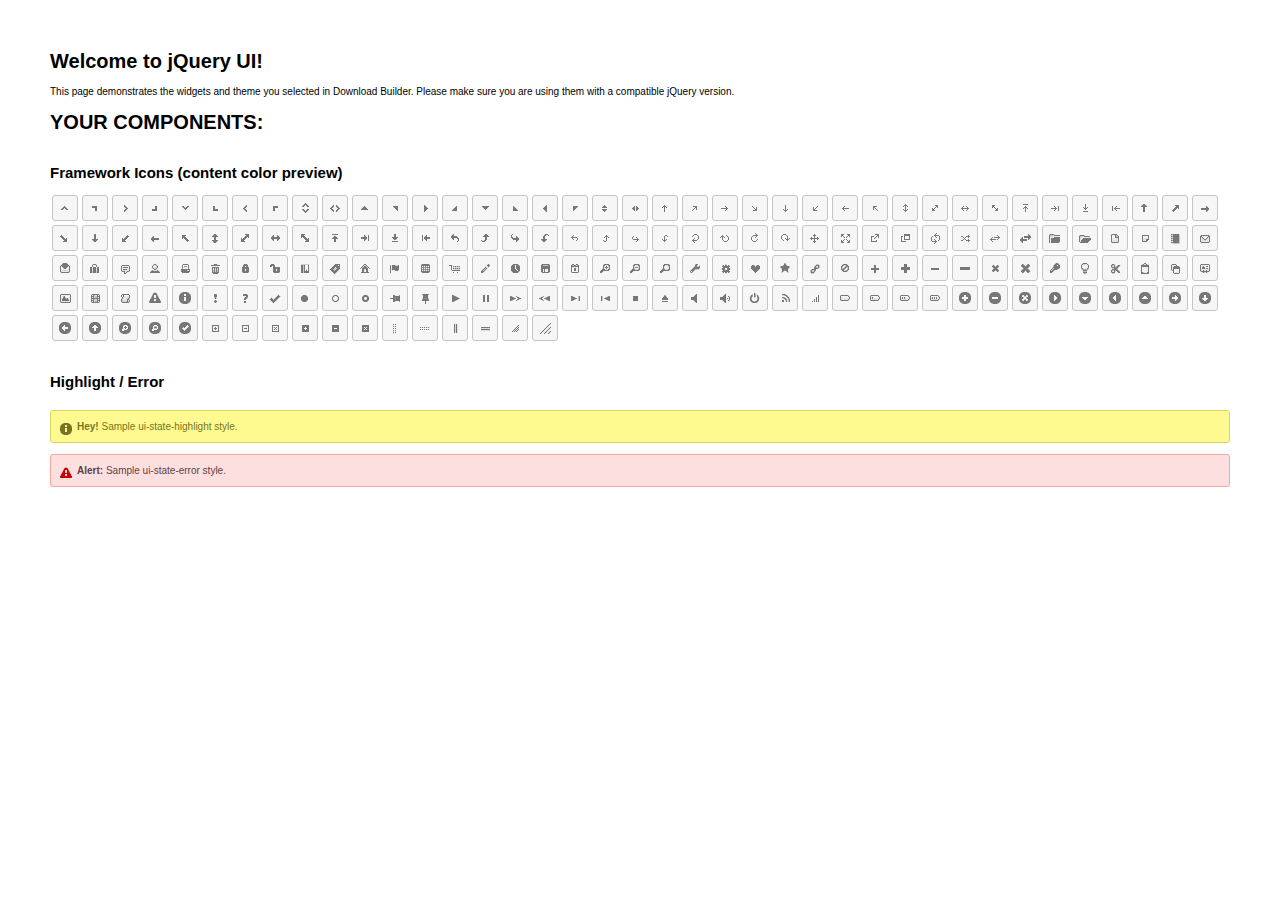
<file: public/js/index.html>
<!doctype html>
<html lang="us">
<head>
	<meta charset="utf-8">
	<title>jQuery UI Example Page</title>
	<link href="jquery-ui.css" rel="stylesheet">
	<style>
	body{
		font: 62.5% "Trebuchet MS", sans-serif;
		margin: 50px;
	}
	.demoHeaders {
		margin-top: 2em;
	}
	#dialog-link {
		padding: .4em 1em .4em 20px;
		text-decoration: none;
		position: relative;
	}
	#dialog-link span.ui-icon {
		margin: 0 5px 0 0;
		position: absolute;
		left: .2em;
		top: 50%;
		margin-top: -8px;
	}
	#icons {
		margin: 0;
		padding: 0;
	}
	#icons li {
		margin: 2px;
		position: relative;
		padding: 4px 0;
		cursor: pointer;
		float: left;
		list-style: none;
	}
	#icons span.ui-icon {
		float: left;
		margin: 0 4px;
	}
	.fakewindowcontain .ui-widget-overlay {
		position: absolute;
	}
	select {
		width: 200px;
	}
	</style>
</head>
<body>

<h1>Welcome to jQuery UI!</h1>

<div class="ui-widget">
	<p>This page demonstrates the widgets and theme you selected in Download Builder. Please make sure you are using them with a compatible jQuery version.</p>
</div>

<h1>YOUR COMPONENTS:</h1>












<h2 class="demoHeaders">Framework Icons (content color preview)</h2>
<ul id="icons" class="ui-widget ui-helper-clearfix">
	<li class="ui-state-default ui-corner-all" title=".ui-icon-carat-1-n"><span class="ui-icon ui-icon-carat-1-n"></span></li>
	<li class="ui-state-default ui-corner-all" title=".ui-icon-carat-1-ne"><span class="ui-icon ui-icon-carat-1-ne"></span></li>
	<li class="ui-state-default ui-corner-all" title=".ui-icon-carat-1-e"><span class="ui-icon ui-icon-carat-1-e"></span></li>
	<li class="ui-state-default ui-corner-all" title=".ui-icon-carat-1-se"><span class="ui-icon ui-icon-carat-1-se"></span></li>
	<li class="ui-state-default ui-corner-all" title=".ui-icon-carat-1-s"><span class="ui-icon ui-icon-carat-1-s"></span></li>
	<li class="ui-state-default ui-corner-all" title=".ui-icon-carat-1-sw"><span class="ui-icon ui-icon-carat-1-sw"></span></li>
	<li class="ui-state-default ui-corner-all" title=".ui-icon-carat-1-w"><span class="ui-icon ui-icon-carat-1-w"></span></li>
	<li class="ui-state-default ui-corner-all" title=".ui-icon-carat-1-nw"><span class="ui-icon ui-icon-carat-1-nw"></span></li>
	<li class="ui-state-default ui-corner-all" title=".ui-icon-carat-2-n-s"><span class="ui-icon ui-icon-carat-2-n-s"></span></li>
	<li class="ui-state-default ui-corner-all" title=".ui-icon-carat-2-e-w"><span class="ui-icon ui-icon-carat-2-e-w"></span></li>
	<li class="ui-state-default ui-corner-all" title=".ui-icon-triangle-1-n"><span class="ui-icon ui-icon-triangle-1-n"></span></li>
	<li class="ui-state-default ui-corner-all" title=".ui-icon-triangle-1-ne"><span class="ui-icon ui-icon-triangle-1-ne"></span></li>
	<li class="ui-state-default ui-corner-all" title=".ui-icon-triangle-1-e"><span class="ui-icon ui-icon-triangle-1-e"></span></li>
	<li class="ui-state-default ui-corner-all" title=".ui-icon-triangle-1-se"><span class="ui-icon ui-icon-triangle-1-se"></span></li>
	<li class="ui-state-default ui-corner-all" title=".ui-icon-triangle-1-s"><span class="ui-icon ui-icon-triangle-1-s"></span></li>
	<li class="ui-state-default ui-corner-all" title=".ui-icon-triangle-1-sw"><span class="ui-icon ui-icon-triangle-1-sw"></span></li>
	<li class="ui-state-default ui-corner-all" title=".ui-icon-triangle-1-w"><span class="ui-icon ui-icon-triangle-1-w"></span></li>
	<li class="ui-state-default ui-corner-all" title=".ui-icon-triangle-1-nw"><span class="ui-icon ui-icon-triangle-1-nw"></span></li>
	<li class="ui-state-default ui-corner-all" title=".ui-icon-triangle-2-n-s"><span class="ui-icon ui-icon-triangle-2-n-s"></span></li>
	<li class="ui-state-default ui-corner-all" title=".ui-icon-triangle-2-e-w"><span class="ui-icon ui-icon-triangle-2-e-w"></span></li>
	<li class="ui-state-default ui-corner-all" title=".ui-icon-arrow-1-n"><span class="ui-icon ui-icon-arrow-1-n"></span></li>
	<li class="ui-state-default ui-corner-all" title=".ui-icon-arrow-1-ne"><span class="ui-icon ui-icon-arrow-1-ne"></span></li>
	<li class="ui-state-default ui-corner-all" title=".ui-icon-arrow-1-e"><span class="ui-icon ui-icon-arrow-1-e"></span></li>
	<li class="ui-state-default ui-corner-all" title=".ui-icon-arrow-1-se"><span class="ui-icon ui-icon-arrow-1-se"></span></li>
	<li class="ui-state-default ui-corner-all" title=".ui-icon-arrow-1-s"><span class="ui-icon ui-icon-arrow-1-s"></span></li>
	<li class="ui-state-default ui-corner-all" title=".ui-icon-arrow-1-sw"><span class="ui-icon ui-icon-arrow-1-sw"></span></li>
	<li class="ui-state-default ui-corner-all" title=".ui-icon-arrow-1-w"><span class="ui-icon ui-icon-arrow-1-w"></span></li>
	<li class="ui-state-default ui-corner-all" title=".ui-icon-arrow-1-nw"><span class="ui-icon ui-icon-arrow-1-nw"></span></li>
	<li class="ui-state-default ui-corner-all" title=".ui-icon-arrow-2-n-s"><span class="ui-icon ui-icon-arrow-2-n-s"></span></li>
	<li class="ui-state-default ui-corner-all" title=".ui-icon-arrow-2-ne-sw"><span class="ui-icon ui-icon-arrow-2-ne-sw"></span></li>
	<li class="ui-state-default ui-corner-all" title=".ui-icon-arrow-2-e-w"><span class="ui-icon ui-icon-arrow-2-e-w"></span></li>
	<li class="ui-state-default ui-corner-all" title=".ui-icon-arrow-2-se-nw"><span class="ui-icon ui-icon-arrow-2-se-nw"></span></li>
	<li class="ui-state-default ui-corner-all" title=".ui-icon-arrowstop-1-n"><span class="ui-icon ui-icon-arrowstop-1-n"></span></li>
	<li class="ui-state-default ui-corner-all" title=".ui-icon-arrowstop-1-e"><span class="ui-icon ui-icon-arrowstop-1-e"></span></li>
	<li class="ui-state-default ui-corner-all" title=".ui-icon-arrowstop-1-s"><span class="ui-icon ui-icon-arrowstop-1-s"></span></li>
	<li class="ui-state-default ui-corner-all" title=".ui-icon-arrowstop-1-w"><span class="ui-icon ui-icon-arrowstop-1-w"></span></li>
	<li class="ui-state-default ui-corner-all" title=".ui-icon-arrowthick-1-n"><span class="ui-icon ui-icon-arrowthick-1-n"></span></li>
	<li class="ui-state-default ui-corner-all" title=".ui-icon-arrowthick-1-ne"><span class="ui-icon ui-icon-arrowthick-1-ne"></span></li>
	<li class="ui-state-default ui-corner-all" title=".ui-icon-arrowthick-1-e"><span class="ui-icon ui-icon-arrowthick-1-e"></span></li>
	<li class="ui-state-default ui-corner-all" title=".ui-icon-arrowthick-1-se"><span class="ui-icon ui-icon-arrowthick-1-se"></span></li>
	<li class="ui-state-default ui-corner-all" title=".ui-icon-arrowthick-1-s"><span class="ui-icon ui-icon-arrowthick-1-s"></span></li>
	<li class="ui-state-default ui-corner-all" title=".ui-icon-arrowthick-1-sw"><span class="ui-icon ui-icon-arrowthick-1-sw"></span></li>
	<li class="ui-state-default ui-corner-all" title=".ui-icon-arrowthick-1-w"><span class="ui-icon ui-icon-arrowthick-1-w"></span></li>
	<li class="ui-state-default ui-corner-all" title=".ui-icon-arrowthick-1-nw"><span class="ui-icon ui-icon-arrowthick-1-nw"></span></li>
	<li class="ui-state-default ui-corner-all" title=".ui-icon-arrowthick-2-n-s"><span class="ui-icon ui-icon-arrowthick-2-n-s"></span></li>
	<li class="ui-state-default ui-corner-all" title=".ui-icon-arrowthick-2-ne-sw"><span class="ui-icon ui-icon-arrowthick-2-ne-sw"></span></li>
	<li class="ui-state-default ui-corner-all" title=".ui-icon-arrowthick-2-e-w"><span class="ui-icon ui-icon-arrowthick-2-e-w"></span></li>
	<li class="ui-state-default ui-corner-all" title=".ui-icon-arrowthick-2-se-nw"><span class="ui-icon ui-icon-arrowthick-2-se-nw"></span></li>
	<li class="ui-state-default ui-corner-all" title=".ui-icon-arrowthickstop-1-n"><span class="ui-icon ui-icon-arrowthickstop-1-n"></span></li>
	<li class="ui-state-default ui-corner-all" title=".ui-icon-arrowthickstop-1-e"><span class="ui-icon ui-icon-arrowthickstop-1-e"></span></li>
	<li class="ui-state-default ui-corner-all" title=".ui-icon-arrowthickstop-1-s"><span class="ui-icon ui-icon-arrowthickstop-1-s"></span></li>
	<li class="ui-state-default ui-corner-all" title=".ui-icon-arrowthickstop-1-w"><span class="ui-icon ui-icon-arrowthickstop-1-w"></span></li>
	<li class="ui-state-default ui-corner-all" title=".ui-icon-arrowreturnthick-1-w"><span class="ui-icon ui-icon-arrowreturnthick-1-w"></span></li>
	<li class="ui-state-default ui-corner-all" title=".ui-icon-arrowreturnthick-1-n"><span class="ui-icon ui-icon-arrowreturnthick-1-n"></span></li>
	<li class="ui-state-default ui-corner-all" title=".ui-icon-arrowreturnthick-1-e"><span class="ui-icon ui-icon-arrowreturnthick-1-e"></span></li>
	<li class="ui-state-default ui-corner-all" title=".ui-icon-arrowreturnthick-1-s"><span class="ui-icon ui-icon-arrowreturnthick-1-s"></span></li>
	<li class="ui-state-default ui-corner-all" title=".ui-icon-arrowreturn-1-w"><span class="ui-icon ui-icon-arrowreturn-1-w"></span></li>
	<li class="ui-state-default ui-corner-all" title=".ui-icon-arrowreturn-1-n"><span class="ui-icon ui-icon-arrowreturn-1-n"></span></li>
	<li class="ui-state-default ui-corner-all" title=".ui-icon-arrowreturn-1-e"><span class="ui-icon ui-icon-arrowreturn-1-e"></span></li>
	<li class="ui-state-default ui-corner-all" title=".ui-icon-arrowreturn-1-s"><span class="ui-icon ui-icon-arrowreturn-1-s"></span></li>
	<li class="ui-state-default ui-corner-all" title=".ui-icon-arrowrefresh-1-w"><span class="ui-icon ui-icon-arrowrefresh-1-w"></span></li>
	<li class="ui-state-default ui-corner-all" title=".ui-icon-arrowrefresh-1-n"><span class="ui-icon ui-icon-arrowrefresh-1-n"></span></li>
	<li class="ui-state-default ui-corner-all" title=".ui-icon-arrowrefresh-1-e"><span class="ui-icon ui-icon-arrowrefresh-1-e"></span></li>
	<li class="ui-state-default ui-corner-all" title=".ui-icon-arrowrefresh-1-s"><span class="ui-icon ui-icon-arrowrefresh-1-s"></span></li>
	<li class="ui-state-default ui-corner-all" title=".ui-icon-arrow-4"><span class="ui-icon ui-icon-arrow-4"></span></li>
	<li class="ui-state-default ui-corner-all" title=".ui-icon-arrow-4-diag"><span class="ui-icon ui-icon-arrow-4-diag"></span></li>
	<li class="ui-state-default ui-corner-all" title=".ui-icon-extlink"><span class="ui-icon ui-icon-extlink"></span></li>
	<li class="ui-state-default ui-corner-all" title=".ui-icon-newwin"><span class="ui-icon ui-icon-newwin"></span></li>
	<li class="ui-state-default ui-corner-all" title=".ui-icon-refresh"><span class="ui-icon ui-icon-refresh"></span></li>
	<li class="ui-state-default ui-corner-all" title=".ui-icon-shuffle"><span class="ui-icon ui-icon-shuffle"></span></li>
	<li class="ui-state-default ui-corner-all" title=".ui-icon-transfer-e-w"><span class="ui-icon ui-icon-transfer-e-w"></span></li>
	<li class="ui-state-default ui-corner-all" title=".ui-icon-transferthick-e-w"><span class="ui-icon ui-icon-transferthick-e-w"></span></li>
	<li class="ui-state-default ui-corner-all" title=".ui-icon-folder-collapsed"><span class="ui-icon ui-icon-folder-collapsed"></span></li>
	<li class="ui-state-default ui-corner-all" title=".ui-icon-folder-open"><span class="ui-icon ui-icon-folder-open"></span></li>
	<li class="ui-state-default ui-corner-all" title=".ui-icon-document"><span class="ui-icon ui-icon-document"></span></li>
	<li class="ui-state-default ui-corner-all" title=".ui-icon-document-b"><span class="ui-icon ui-icon-document-b"></span></li>
	<li class="ui-state-default ui-corner-all" title=".ui-icon-note"><span class="ui-icon ui-icon-note"></span></li>
	<li class="ui-state-default ui-corner-all" title=".ui-icon-mail-closed"><span class="ui-icon ui-icon-mail-closed"></span></li>
	<li class="ui-state-default ui-corner-all" title=".ui-icon-mail-open"><span class="ui-icon ui-icon-mail-open"></span></li>
	<li class="ui-state-default ui-corner-all" title=".ui-icon-suitcase"><span class="ui-icon ui-icon-suitcase"></span></li>
	<li class="ui-state-default ui-corner-all" title=".ui-icon-comment"><span class="ui-icon ui-icon-comment"></span></li>
	<li class="ui-state-default ui-corner-all" title=".ui-icon-person"><span class="ui-icon ui-icon-person"></span></li>
	<li class="ui-state-default ui-corner-all" title=".ui-icon-print"><span class="ui-icon ui-icon-print"></span></li>
	<li class="ui-state-default ui-corner-all" title=".ui-icon-trash"><span class="ui-icon ui-icon-trash"></span></li>
	<li class="ui-state-default ui-corner-all" title=".ui-icon-locked"><span class="ui-icon ui-icon-locked"></span></li>
	<li class="ui-state-default ui-corner-all" title=".ui-icon-unlocked"><span class="ui-icon ui-icon-unlocked"></span></li>
	<li class="ui-state-default ui-corner-all" title=".ui-icon-bookmark"><span class="ui-icon ui-icon-bookmark"></span></li>
	<li class="ui-state-default ui-corner-all" title=".ui-icon-tag"><span class="ui-icon ui-icon-tag"></span></li>
	<li class="ui-state-default ui-corner-all" title=".ui-icon-home"><span class="ui-icon ui-icon-home"></span></li>
	<li class="ui-state-default ui-corner-all" title=".ui-icon-flag"><span class="ui-icon ui-icon-flag"></span></li>
	<li class="ui-state-default ui-corner-all" title=".ui-icon-calculator"><span class="ui-icon ui-icon-calculator"></span></li>
	<li class="ui-state-default ui-corner-all" title=".ui-icon-cart"><span class="ui-icon ui-icon-cart"></span></li>
	<li class="ui-state-default ui-corner-all" title=".ui-icon-pencil"><span class="ui-icon ui-icon-pencil"></span></li>
	<li class="ui-state-default ui-corner-all" title=".ui-icon-clock"><span class="ui-icon ui-icon-clock"></span></li>
	<li class="ui-state-default ui-corner-all" title=".ui-icon-disk"><span class="ui-icon ui-icon-disk"></span></li>
	<li class="ui-state-default ui-corner-all" title=".ui-icon-calendar"><span class="ui-icon ui-icon-calendar"></span></li>
	<li class="ui-state-default ui-corner-all" title=".ui-icon-zoomin"><span class="ui-icon ui-icon-zoomin"></span></li>
	<li class="ui-state-default ui-corner-all" title=".ui-icon-zoomout"><span class="ui-icon ui-icon-zoomout"></span></li>
	<li class="ui-state-default ui-corner-all" title=".ui-icon-search"><span class="ui-icon ui-icon-search"></span></li>
	<li class="ui-state-default ui-corner-all" title=".ui-icon-wrench"><span class="ui-icon ui-icon-wrench"></span></li>
	<li class="ui-state-default ui-corner-all" title=".ui-icon-gear"><span class="ui-icon ui-icon-gear"></span></li>
	<li class="ui-state-default ui-corner-all" title=".ui-icon-heart"><span class="ui-icon ui-icon-heart"></span></li>
	<li class="ui-state-default ui-corner-all" title=".ui-icon-star"><span class="ui-icon ui-icon-star"></span></li>
	<li class="ui-state-default ui-corner-all" title=".ui-icon-link"><span class="ui-icon ui-icon-link"></span></li>
	<li class="ui-state-default ui-corner-all" title=".ui-icon-cancel"><span class="ui-icon ui-icon-cancel"></span></li>
	<li class="ui-state-default ui-corner-all" title=".ui-icon-plus"><span class="ui-icon ui-icon-plus"></span></li>
	<li class="ui-state-default ui-corner-all" title=".ui-icon-plusthick"><span class="ui-icon ui-icon-plusthick"></span></li>
	<li class="ui-state-default ui-corner-all" title=".ui-icon-minus"><span class="ui-icon ui-icon-minus"></span></li>
	<li class="ui-state-default ui-corner-all" title=".ui-icon-minusthick"><span class="ui-icon ui-icon-minusthick"></span></li>
	<li class="ui-state-default ui-corner-all" title=".ui-icon-close"><span class="ui-icon ui-icon-close"></span></li>
	<li class="ui-state-default ui-corner-all" title=".ui-icon-closethick"><span class="ui-icon ui-icon-closethick"></span></li>
	<li class="ui-state-default ui-corner-all" title=".ui-icon-key"><span class="ui-icon ui-icon-key"></span></li>
	<li class="ui-state-default ui-corner-all" title=".ui-icon-lightbulb"><span class="ui-icon ui-icon-lightbulb"></span></li>
	<li class="ui-state-default ui-corner-all" title=".ui-icon-scissors"><span class="ui-icon ui-icon-scissors"></span></li>
	<li class="ui-state-default ui-corner-all" title=".ui-icon-clipboard"><span class="ui-icon ui-icon-clipboard"></span></li>
	<li class="ui-state-default ui-corner-all" title=".ui-icon-copy"><span class="ui-icon ui-icon-copy"></span></li>
	<li class="ui-state-default ui-corner-all" title=".ui-icon-contact"><span class="ui-icon ui-icon-contact"></span></li>
	<li class="ui-state-default ui-corner-all" title=".ui-icon-image"><span class="ui-icon ui-icon-image"></span></li>
	<li class="ui-state-default ui-corner-all" title=".ui-icon-video"><span class="ui-icon ui-icon-video"></span></li>
	<li class="ui-state-default ui-corner-all" title=".ui-icon-script"><span class="ui-icon ui-icon-script"></span></li>
	<li class="ui-state-default ui-corner-all" title=".ui-icon-alert"><span class="ui-icon ui-icon-alert"></span></li>
	<li class="ui-state-default ui-corner-all" title=".ui-icon-info"><span class="ui-icon ui-icon-info"></span></li>
	<li class="ui-state-default ui-corner-all" title=".ui-icon-notice"><span class="ui-icon ui-icon-notice"></span></li>
	<li class="ui-state-default ui-corner-all" title=".ui-icon-help"><span class="ui-icon ui-icon-help"></span></li>
	<li class="ui-state-default ui-corner-all" title=".ui-icon-check"><span class="ui-icon ui-icon-check"></span></li>
	<li class="ui-state-default ui-corner-all" title=".ui-icon-bullet"><span class="ui-icon ui-icon-bullet"></span></li>
	<li class="ui-state-default ui-corner-all" title=".ui-icon-radio-off"><span class="ui-icon ui-icon-radio-off"></span></li>
	<li class="ui-state-default ui-corner-all" title=".ui-icon-radio-on"><span class="ui-icon ui-icon-radio-on"></span></li>
	<li class="ui-state-default ui-corner-all" title=".ui-icon-pin-w"><span class="ui-icon ui-icon-pin-w"></span></li>
	<li class="ui-state-default ui-corner-all" title=".ui-icon-pin-s"><span class="ui-icon ui-icon-pin-s"></span></li>
	<li class="ui-state-default ui-corner-all" title=".ui-icon-play"><span class="ui-icon ui-icon-play"></span></li>
	<li class="ui-state-default ui-corner-all" title=".ui-icon-pause"><span class="ui-icon ui-icon-pause"></span></li>
	<li class="ui-state-default ui-corner-all" title=".ui-icon-seek-next"><span class="ui-icon ui-icon-seek-next"></span></li>
	<li class="ui-state-default ui-corner-all" title=".ui-icon-seek-prev"><span class="ui-icon ui-icon-seek-prev"></span></li>
	<li class="ui-state-default ui-corner-all" title=".ui-icon-seek-end"><span class="ui-icon ui-icon-seek-end"></span></li>
	<li class="ui-state-default ui-corner-all" title=".ui-icon-seek-first"><span class="ui-icon ui-icon-seek-first"></span></li>
	<li class="ui-state-default ui-corner-all" title=".ui-icon-stop"><span class="ui-icon ui-icon-stop"></span></li>
	<li class="ui-state-default ui-corner-all" title=".ui-icon-eject"><span class="ui-icon ui-icon-eject"></span></li>
	<li class="ui-state-default ui-corner-all" title=".ui-icon-volume-off"><span class="ui-icon ui-icon-volume-off"></span></li>
	<li class="ui-state-default ui-corner-all" title=".ui-icon-volume-on"><span class="ui-icon ui-icon-volume-on"></span></li>
	<li class="ui-state-default ui-corner-all" title=".ui-icon-power"><span class="ui-icon ui-icon-power"></span></li>
	<li class="ui-state-default ui-corner-all" title=".ui-icon-signal-diag"><span class="ui-icon ui-icon-signal-diag"></span></li>
	<li class="ui-state-default ui-corner-all" title=".ui-icon-signal"><span class="ui-icon ui-icon-signal"></span></li>
	<li class="ui-state-default ui-corner-all" title=".ui-icon-battery-0"><span class="ui-icon ui-icon-battery-0"></span></li>
	<li class="ui-state-default ui-corner-all" title=".ui-icon-battery-1"><span class="ui-icon ui-icon-battery-1"></span></li>
	<li class="ui-state-default ui-corner-all" title=".ui-icon-battery-2"><span class="ui-icon ui-icon-battery-2"></span></li>
	<li class="ui-state-default ui-corner-all" title=".ui-icon-battery-3"><span class="ui-icon ui-icon-battery-3"></span></li>
	<li class="ui-state-default ui-corner-all" title=".ui-icon-circle-plus"><span class="ui-icon ui-icon-circle-plus"></span></li>
	<li class="ui-state-default ui-corner-all" title=".ui-icon-circle-minus"><span class="ui-icon ui-icon-circle-minus"></span></li>
	<li class="ui-state-default ui-corner-all" title=".ui-icon-circle-close"><span class="ui-icon ui-icon-circle-close"></span></li>
	<li class="ui-state-default ui-corner-all" title=".ui-icon-circle-triangle-e"><span class="ui-icon ui-icon-circle-triangle-e"></span></li>
	<li class="ui-state-default ui-corner-all" title=".ui-icon-circle-triangle-s"><span class="ui-icon ui-icon-circle-triangle-s"></span></li>
	<li class="ui-state-default ui-corner-all" title=".ui-icon-circle-triangle-w"><span class="ui-icon ui-icon-circle-triangle-w"></span></li>
	<li class="ui-state-default ui-corner-all" title=".ui-icon-circle-triangle-n"><span class="ui-icon ui-icon-circle-triangle-n"></span></li>
	<li class="ui-state-default ui-corner-all" title=".ui-icon-circle-arrow-e"><span class="ui-icon ui-icon-circle-arrow-e"></span></li>
	<li class="ui-state-default ui-corner-all" title=".ui-icon-circle-arrow-s"><span class="ui-icon ui-icon-circle-arrow-s"></span></li>
	<li class="ui-state-default ui-corner-all" title=".ui-icon-circle-arrow-w"><span class="ui-icon ui-icon-circle-arrow-w"></span></li>
	<li class="ui-state-default ui-corner-all" title=".ui-icon-circle-arrow-n"><span class="ui-icon ui-icon-circle-arrow-n"></span></li>
	<li class="ui-state-default ui-corner-all" title=".ui-icon-circle-zoomin"><span class="ui-icon ui-icon-circle-zoomin"></span></li>
	<li class="ui-state-default ui-corner-all" title=".ui-icon-circle-zoomout"><span class="ui-icon ui-icon-circle-zoomout"></span></li>
	<li class="ui-state-default ui-corner-all" title=".ui-icon-circle-check"><span class="ui-icon ui-icon-circle-check"></span></li>
	<li class="ui-state-default ui-corner-all" title=".ui-icon-circlesmall-plus"><span class="ui-icon ui-icon-circlesmall-plus"></span></li>
	<li class="ui-state-default ui-corner-all" title=".ui-icon-circlesmall-minus"><span class="ui-icon ui-icon-circlesmall-minus"></span></li>
	<li class="ui-state-default ui-corner-all" title=".ui-icon-circlesmall-close"><span class="ui-icon ui-icon-circlesmall-close"></span></li>
	<li class="ui-state-default ui-corner-all" title=".ui-icon-squaresmall-plus"><span class="ui-icon ui-icon-squaresmall-plus"></span></li>
	<li class="ui-state-default ui-corner-all" title=".ui-icon-squaresmall-minus"><span class="ui-icon ui-icon-squaresmall-minus"></span></li>
	<li class="ui-state-default ui-corner-all" title=".ui-icon-squaresmall-close"><span class="ui-icon ui-icon-squaresmall-close"></span></li>
	<li class="ui-state-default ui-corner-all" title=".ui-icon-grip-dotted-vertical"><span class="ui-icon ui-icon-grip-dotted-vertical"></span></li>
	<li class="ui-state-default ui-corner-all" title=".ui-icon-grip-dotted-horizontal"><span class="ui-icon ui-icon-grip-dotted-horizontal"></span></li>
	<li class="ui-state-default ui-corner-all" title=".ui-icon-grip-solid-vertical"><span class="ui-icon ui-icon-grip-solid-vertical"></span></li>
	<li class="ui-state-default ui-corner-all" title=".ui-icon-grip-solid-horizontal"><span class="ui-icon ui-icon-grip-solid-horizontal"></span></li>
	<li class="ui-state-default ui-corner-all" title=".ui-icon-gripsmall-diagonal-se"><span class="ui-icon ui-icon-gripsmall-diagonal-se"></span></li>
	<li class="ui-state-default ui-corner-all" title=".ui-icon-grip-diagonal-se"><span class="ui-icon ui-icon-grip-diagonal-se"></span></li>
</ul>















<!-- Highlight / Error -->
<h2 class="demoHeaders">Highlight / Error</h2>
<div class="ui-widget">
	<div class="ui-state-highlight ui-corner-all" style="margin-top: 20px; padding: 0 .7em;">
		<p><span class="ui-icon ui-icon-info" style="float: left; margin-right: .3em;"></span>
		<strong>Hey!</strong> Sample ui-state-highlight style.</p>
	</div>
</div>
<br>
<div class="ui-widget">
	<div class="ui-state-error ui-corner-all" style="padding: 0 .7em;">
		<p><span class="ui-icon ui-icon-alert" style="float: left; margin-right: .3em;"></span>
		<strong>Alert:</strong> Sample ui-state-error style.</p>
	</div>
</div>

<script src="external/jquery/jquery.js"></script>
<script src="jquery-ui.js"></script>
<script>
























// Hover states on the static widgets
$( "#dialog-link, #icons li" ).hover(
	function() {
		$( this ).addClass( "ui-state-hover" );
	},
	function() {
		$( this ).removeClass( "ui-state-hover" );
	}
);
</script>
</body>
</html>
</file>
